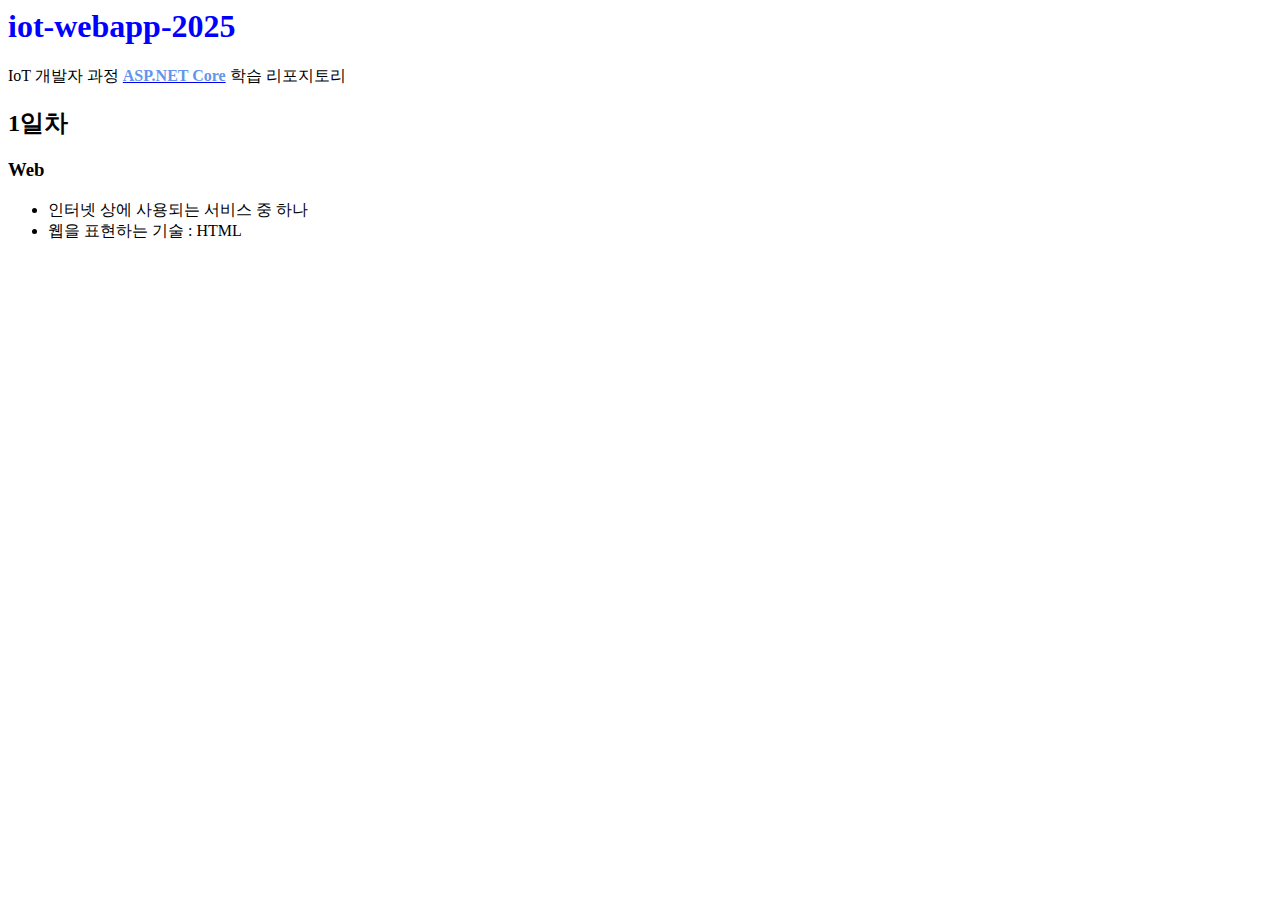
<file: day01/html01.html>
<html>
    <head>
        <title>첫번째 웹페이지</title>
    </head>
    <body>
        <h1 style="color: blue;">iot-webapp-2025</h1>
        <p>IoT 개발자 과정 
            <a href="#"><b style="color: cornflowerblue;">ASP.NET Core</b></a>
             학습 리포지토리</p>

        <h2>1일차</h2>
        <h3>Web</h3>
        <ul>
            <li>인터넷 상에 사용되는 서비스 중 하나</li>
            <li>웹을 표현하는 기술 : HTML</li>
        </ul>
    </body>
</html>
</file>
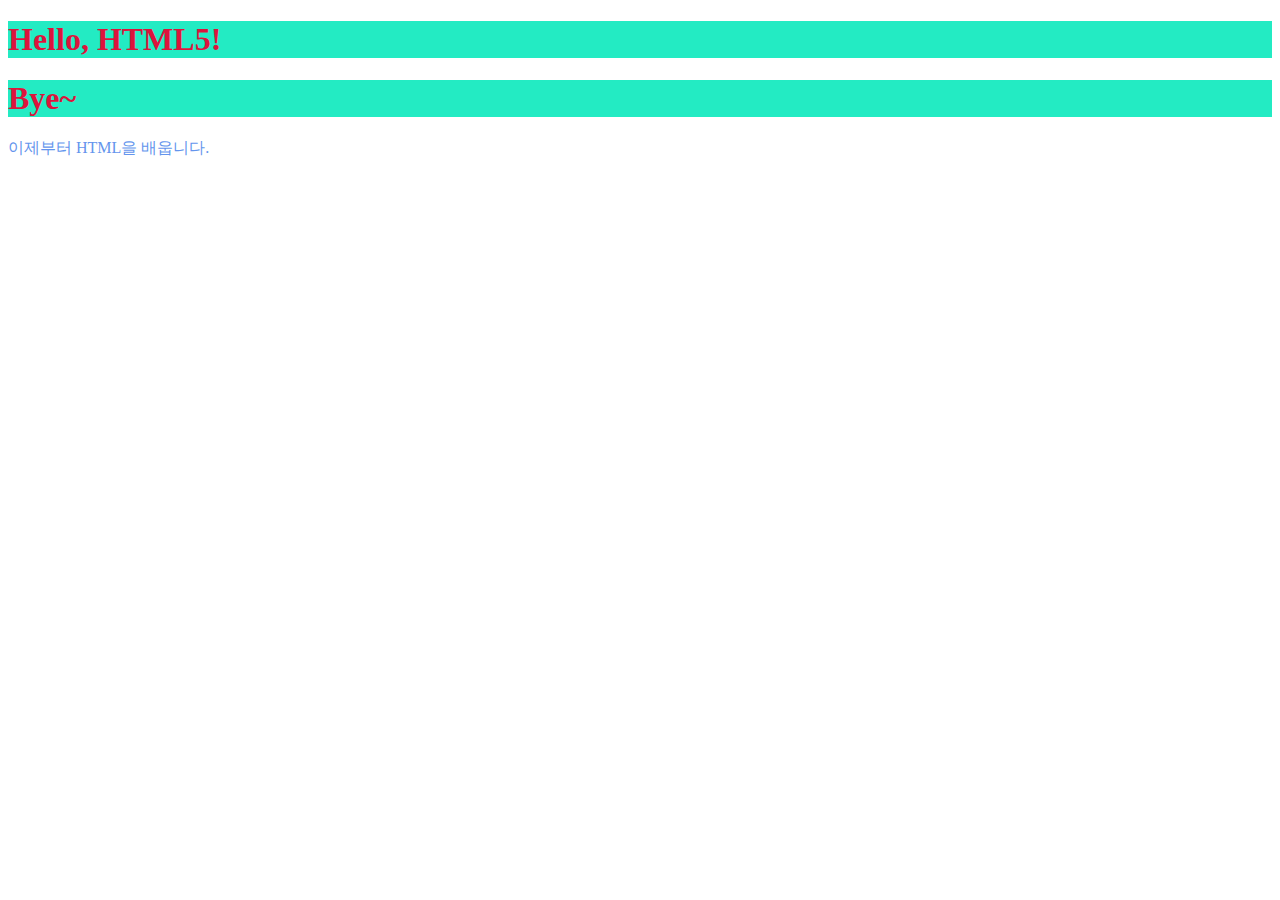
<file: day01/html03.html>
<!DOCTYPE html>
<html lang="ko">
<head>
    <meta charset="UTF-8">
    <meta name="viewport" content="width=device-width, initial-scale=1.0">
    <title>세번째 웹페이지</title>
    <!-- CSS 외부스타일 적용 -->
    <link rel="stylesheet" href="./style01.css">
    <!-- JS 외부 적용 -->
    <script src="./script01.js"></script>
</head>
<body>
    <h1>Hello, HTML5!</h1>
    <h1>Bye~</h1>
    <p>이제부터 HTML을 배웁니다.</p>
</body>
</html>
</file>
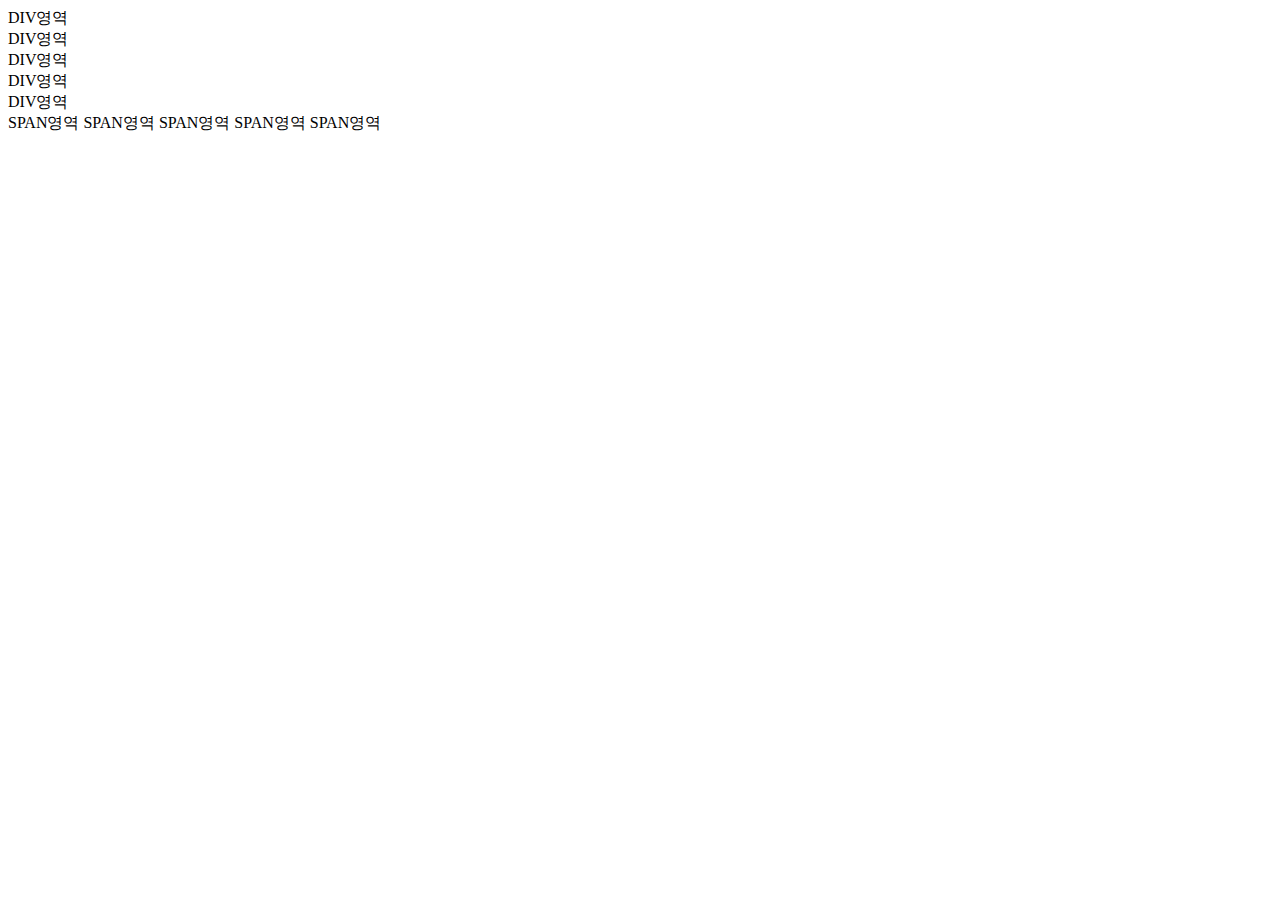
<file: day01/html07.html>
<!DOCTYPE html>
<html lang="ko">
<head>
    <meta charset="UTF-8">
    <meta name="viewport" content="width=device-width, initial-scale=1.0">
    <title>공간분할태그</title>
</head>
<body>
    <div>DIV영역</div>
    <div>DIV영역</div>
    <div>DIV영역</div>
    <div>DIV영역</div>
    <div>DIV영역</div>
    <div>
        <span>SPAN영역</span>
        <span>SPAN영역</span>
        <span>SPAN영역</span>
        <span>SPAN영역</span>
        <span>SPAN영역</span>
    </div>
</body>
</html>
</file>
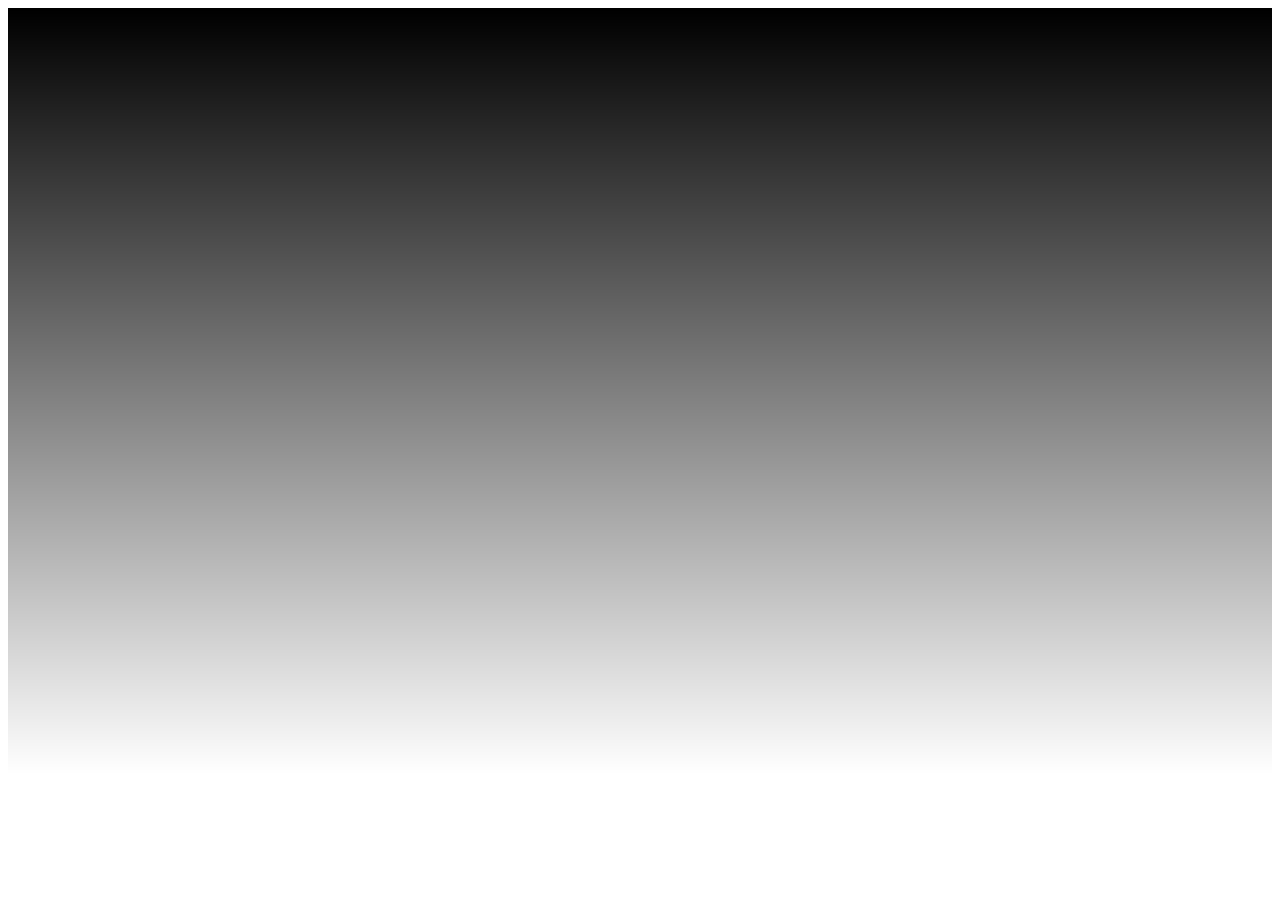
<file: day02/test.html>
<!DOCTYPE html>
<html>
<head>
  <meta charset="utf-8">
  <title>256 Grayscale Bars</title>
</head>
<body>
  <script>
    document.addEventListener("DOMContentLoaded", function () {
      const container = document.body;

      for (let i = 0; i < 256; i++) {
        const div = document.createElement("div");
        div.style.height = "3px";
        div.style.backgroundColor = `rgb(${i}, ${i}, ${i})`;
        container.appendChild(div);
      }
    });
  </script>
</body>
</html>
</file>
<file: day01/style01.css>
h1 {
    color: crimson;
    background-color: #23EBC3; /* rgb(35, 235, 195); 와 동일 */
}

p {
    color: cornflowerblue;
}
</file>
